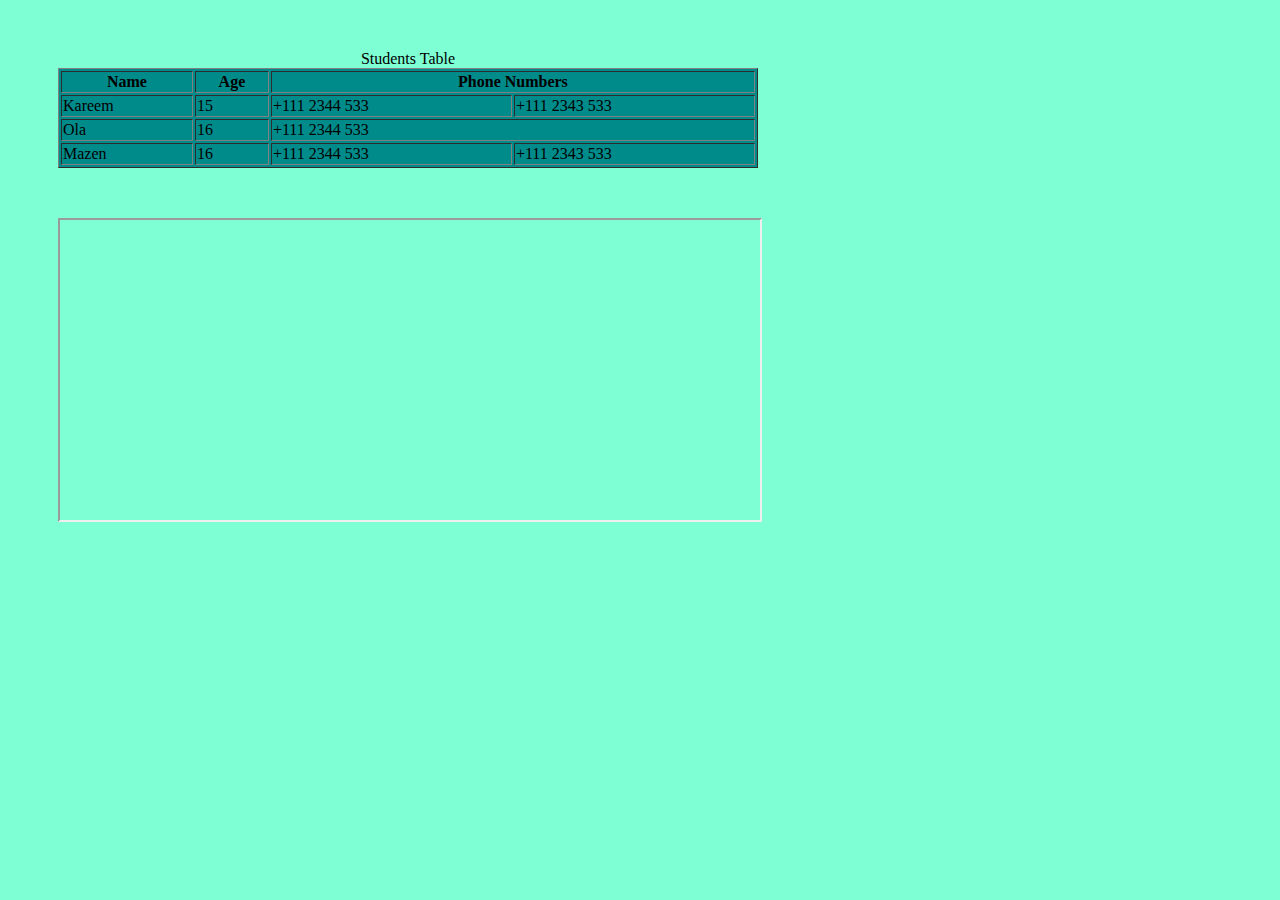
<file: assignment1/index.html>
<!DOCTYPE html>
<html lang="en">
  <head>
    <meta charset="UTF-8" />
    <meta name="viewport" content="width=device-width, initial-scale=1.0" />
    <title>Document</title>
    <link rel="stylesheet" href="/assignment1/style.css" />
  </head>
  <body>
    <table border="1" class="table-students">
        <caption>Students Table</caption>
      <tr>
        <th>Name</th>
        <th>Age</th>
        <th colspan="2">Phone Numbers</th>
      </tr>
      <tr>
        <td>Kareem</td>
        <td>15</td>
        <td>+111 2344 533</td>
        <td>+111 2343 533</td>
      </tr>
      <tr>
        <td>Ola</td>
        <td>16</td>
        <td colspan="2">+111 2344 533</td>
      </tr>
      <tr>
        <td>Mazen</td>
        <td>16</td>
        <td>+111 2344 533</td>
        <td>+111 2343 533</td>
      </tr>
    </table>

    <iframe class="youtube-link"
      height="300"
      width="700"
      src="https://youtu.be/iDA0kF5lrVk?si=5NPCOiG_ynzZfice"
    ></iframe>
  </body>
</html>
</file>
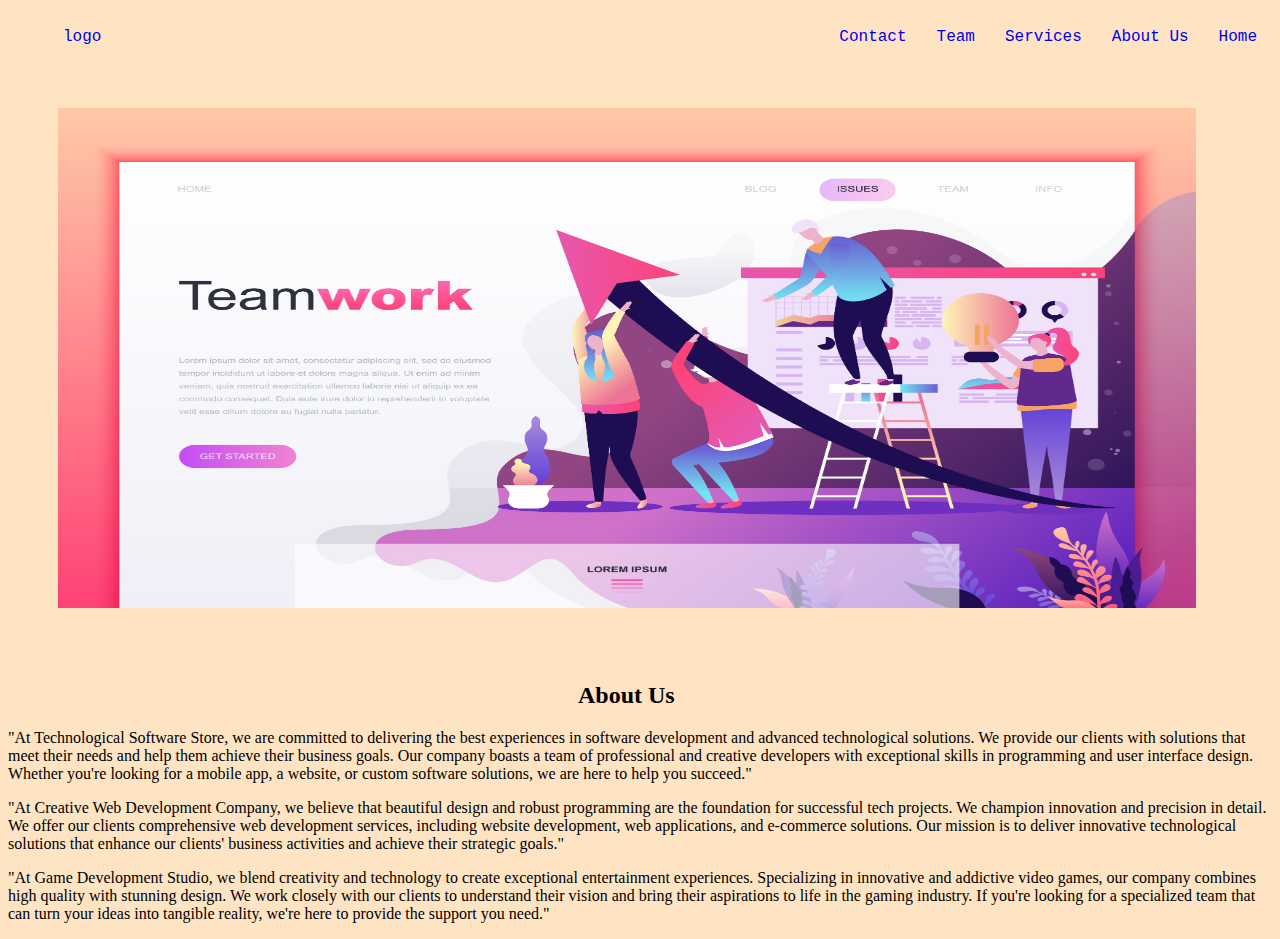
<file: assignment2/index2.html>
<!DOCTYPE html>
<html lang="en">
  <head>
    <meta charset="UTF-8" />
    <meta name="viewport" content="width=device-width, initial-scale=1.0" />
    <title></title>
    <link rel="stylesheet" href="/assignment2/style2.css" />
  </head>
  <body>
    <ul>
      <li class="navbar-loge"><a href="#loge">logo</a></li>
      <li class="navbar-li"><a href="#home">Home</a></li>
      <li class="navbar-li"><a href="#about">About Us</a></li>
      <li class="navbar-li"><a href="#services">Services</a></li>
      <li class="navbar-li"><a href="#team">Team</a></li>
      <li class="navbar-li"><a href="#contact">Contact</a></li>
    </ul>

    <img class="image" src="/assignment2/images/1.jpg" alt=" " />

    <h2 style="margin-left: 570px">About Us</h2>
    <div class="content">
      <p>
        "At Technological Software Store, we are committed to delivering the
        best experiences in software development and advanced technological
        solutions. We provide our clients with solutions that meet their needs
        and help them achieve their business goals. Our company boasts a team of
        professional and creative developers with exceptional skills in
        programming and user interface design. Whether you're looking for a
        mobile app, a website, or custom software solutions, we are here to help
        you succeed."
      </p>
      <p>
        "At Creative Web Development Company, we believe that beautiful design
        and robust programming are the foundation for successful tech projects.
        We champion innovation and precision in detail. We offer our clients
        comprehensive web development services, including website development,
        web applications, and e-commerce solutions. Our mission is to deliver
        innovative technological solutions that enhance our clients' business
        activities and achieve their strategic goals."
      </p>
      <p>
        "At Game Development Studio, we blend creativity and technology to
        create exceptional entertainment experiences. Specializing in innovative
        and addictive video games, our company combines high quality with
        stunning design. We work closely with our clients to understand their
        vision and bring their aspirations to life in the gaming industry. If
        you're looking for a specialized team that can turn your ideas into
        tangible reality, we're here to provide the support you need."
      </p>
    </div>
  </body>
</html>
</file>
<file: assignment1/style.css>
body {
  align-items: center;
  background-color: aquamarine;
}

.table-students{
    
background-color:darkcyan ;
width: 700px;
margin: 50px;
}
.youtube-link{
    margin: 50px;
    display: flex;
}
</file>
<file: assignment2/style2.css>
*{
    background-color: bisque;
}
.navbar-loge {
  list-style-type: none;
  float: left;
  font-family: "Courier New", Courier, monospace;
}

.navbar-li {
  list-style-type: none;
  float: right;
  font-family: "Courier New", Courier, monospace;
}

a {
  text-decoration: none;
  display: flex;
  margin: 12px 15px;
}

.image {
  width: 90%;
  height: 500px;
  margin: 50px;
}
</file>
